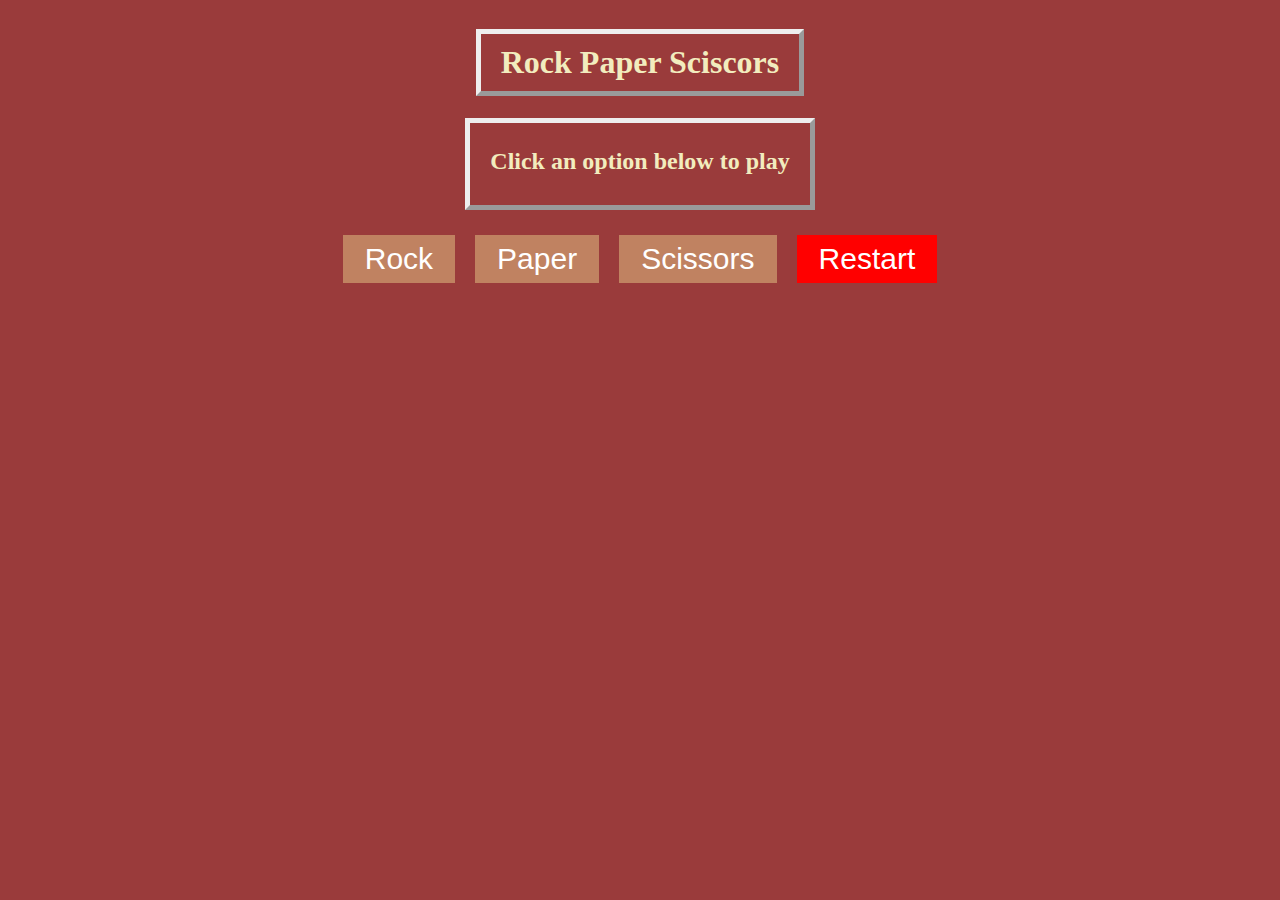
<file: index.html>
<!DOCTYPE html>
<html lang="en">
<head>
    <meta charset="UTF-8">
    <meta name="viewport" content="width=device-width, initial-scale=1.0">
    <title>Odin Rock Paper Sciscors</title>
    <script src="RPS.js" defer></script>
    <link rel="stylesheet" href="style.css">
</head>
<body>
    <h1>Rock Paper Sciscors</h1>
    <div class="instructions">
        <h2>Click an option below to play</h2>
    </div>
    <div class="options">
        <button class="option">Rock</button>
        <button class="option">Paper</button>
        <button class="option">Scissors</button>
        <button class="restart">Restart</button>
    </div>
    <div class="display">
        <div class="score"></div>
        <div class="results"></div>
    </div>
</body>
</html>
</file>
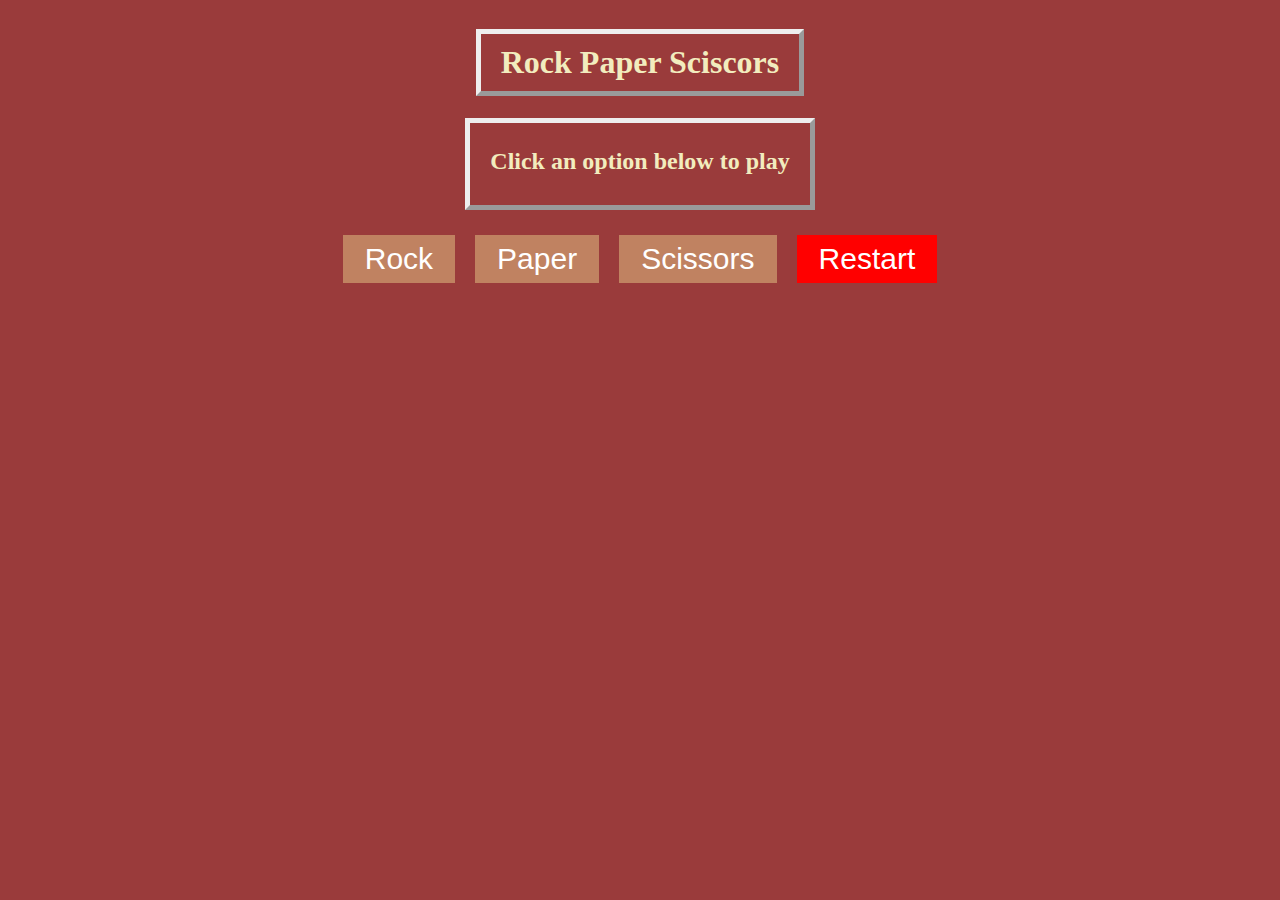
<file: RPS.html>
<!DOCTYPE html>
<html lang="en">
<head>
    <meta charset="UTF-8">
    <meta name="viewport" content="width=device-width, initial-scale=1.0">
    <title>Odin Rock Paper Sciscors</title>
    <script src="RPS.js" defer></script>
    <link rel="stylesheet" href="style.css">
</head>
<body>
    <h1>Rock Paper Sciscors</h1>
    <div class="instructions">
        <h2>Click an option below to play</h2>
    </div>
    <div class="options">
        <button class="option">Rock</button>
        <button class="option">Paper</button>
        <button class="option">Scissors</button>
        <button class="restart">Restart</button>
    </div>
    <div class="display">
        <div class="score"></div>
        <div class="results"></div>
    </div>
</body>
</html>
</file>
<file: style.css>
body {
    background-color: #9A3B3B;
}

h1, .instructions {
    color: #f2ecbe;
    border-style: outset;
    border-width: 5px;
    padding: 10px 20px 10px 20px;
}

button.option {
    background-color: #c08261;
    color: #ffff;
}

button.restart {
    background-color: #ff0000;
    color: #ffff;
}

.score {
    color: #e2c799;
}

.results{
    background-color: #c08261;
    color: #f2ecbe;
    display: flex;
    justify-content: center;
}



/* allignment and sizes*/
body {
    display: flex;
    flex-direction: column;
    align-items: center;
}


.instructions {
    padding: 5px 20px 10px 20px;
    margin-bottom: 20px;
}

button {
    font-size: 30px;
    padding: 5px 20px 5px 20px;
    border-style:solid;
    border-color: #0000;
    margin: 5px 10px 5px 10px;
}

.options {
    display: flex;
    justify-content:space-between;
}

.display{
    display: flex;
    flex-direction: column;
    justify-content: space-between;
    font-size: 25px;
}

.score, .results{
    margin-top: 10px;
}
</file>
